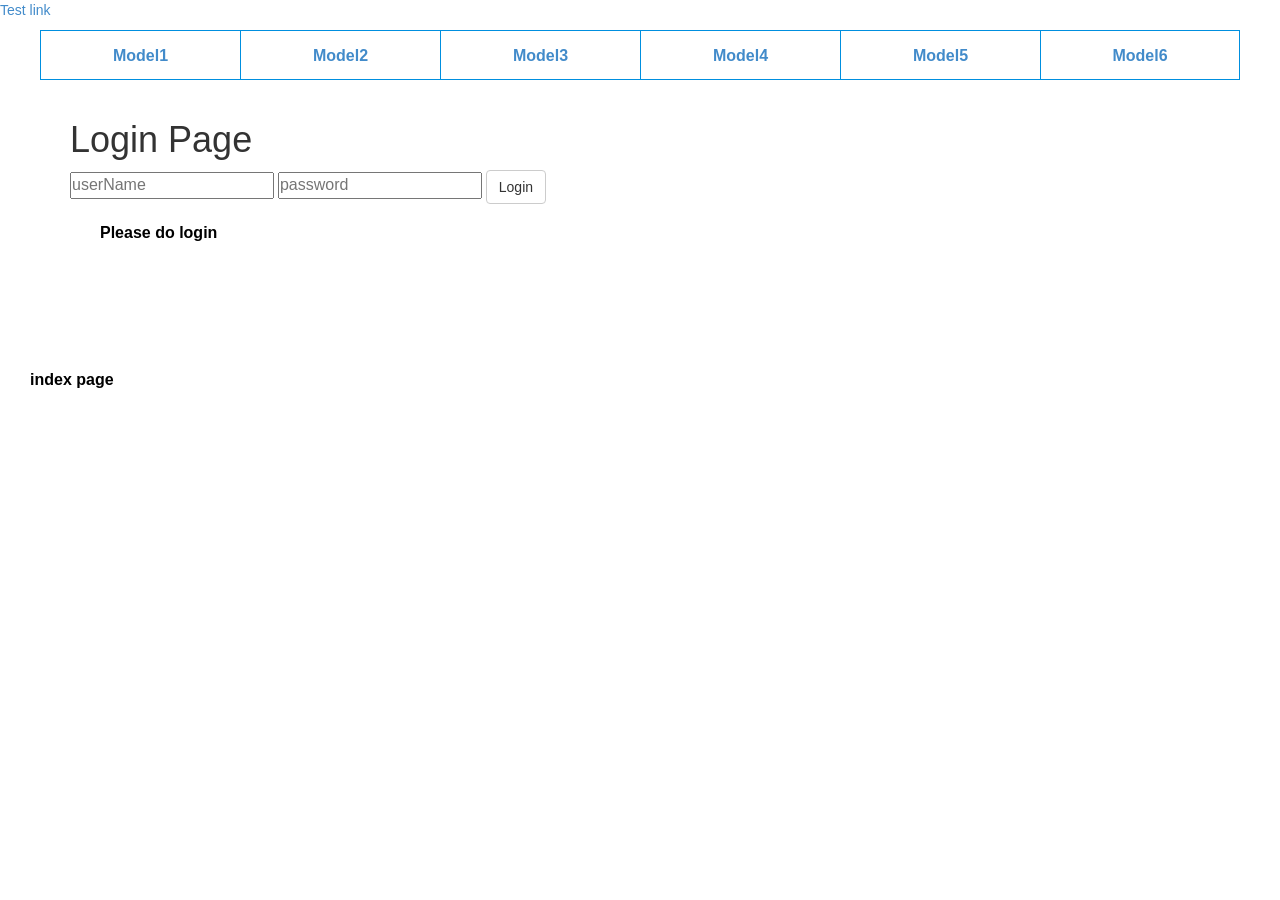
<file: manage/src/main/webapp/index.html>
<!DOCTYPE html>
<html ng-app="myApp" >
<head>
<meta charset="UTF-8">
<title>Frece Mangement System</title>
<!-- css start-->
	<link rel="stylesheet" href="common/css/base-pro.css"/>
	<link rel="stylesheet" href="common/css/bootstrap.min.css"/>
	<link rel="stylesheet" href="common/css/menu.min.css"/>
	<link rel="stylesheet" href="common/css/ui-grid.min.css"/>
	<link rel="stylesheet" href="common/css/ui-select.css"/>
	<!-- css end-->
	
	<!-- common js start -->
	<script src="common/js/jquery/jquery-3.1.1.min.js"></script>
	<script src="common/js/jquery/jquery-ui.js"></script>	
	<script src="common/js/angular/angular.min.js"></script>	
	<script src="common/js/angular/angular-sanitize.min.js"></script>	
	<script src="common/js/angular/angular-route.min.js"></script>
	<script src="common/js/angular/angular-resource.min.js"></script>	
	<script src="common/js/angular/angular-popups.js"></script>		
	<script src="common/js/angular/ui-grid.js"></script>
	<script src="common/js/angular/ui-select.js"></script>
	<script src="common/js/bootstrap/bootstrap.min.js"></script>	
	<script src="common/js/app.js"></script>
	<!-- common js send -->
	
</head>
<body>
	
	<a href="login/dologin">Test link</a>

<div ng-view style="padding-bottom:100px"></div>

  <h3>index page</h3>
  
	<script src="mainpage/login/js/controller/login-controller.js"></script>	
	<script src="mainpage/login/js/service/login-service.js"></script>
	<script src="mainpage/login/js/router/login-router.js"></script>
  


</body>
</html>
</file>
<file: manage/src/main/webapp/common/css/base-pro.css>
/**
 * common*
 */
*{margin:0; padding:0;}
ul { list-style-type:none;}
li { list-style: none;}
img { border: 0; vertical-align: middle;}
input, select { outline: none;}
a, a:link, a:hover, a:active, a:visited { text-decoration: none;}
.clear {clear:both;}
.clear{clear:both;}
/* cursor */
.cs-poin{cursor: pointer;}
.cs-txt{cursor: text;}
/* position */
.relative{position: relative;}
.absolute{position: absolute;}
.fixed{position: fixed;}
/* float */
.fl{float: left;}
.fr{float: right;}
/* text align */
.txt-l{text-align: left;}
.txt-c{text-align: center;}
.txt-r{text-align: right;}
.txt-under{text-decoration:underline;}
/* display */
.dp-block{display: block;}
.dp-none{display: none;}
.dp-inline{display: inline-block;}
/* font size */
.fs-12{font-size: 12px;}
.fs-14{font-size: 14px;}
.fs-16{font-size: 16px;}
.fs-18{font-size: 18px;}
.fs-20{font-size: 20px;}
.fs-24{font-size: 24px;}
.fs-36{font-size: 36px;}
.fs-48{font-size: 48px;}
/* height*/
.height1{height:10px;	clear:both;}
.height2{height:20px;	clear:both;}
.height3{height:30px;	clear:both;}
.height4{height: 40px;clear:both;}
.height5{height:50px;	clear:both;}
.height100{height:100px;	clear:both;}
.height200{height:200px;	clear:both;}
.height300{height:300px;	clear:both;}
.height400{height:400px;	clear:both;}
.height500{height:500px;	clear:both;}
.height5px{width:5px;}.height10px{width:10px;}.height15px{width:15px;}.height20px{width:20px;}
.height25px{width:25px;}.height30px{width:30px;}.height35px{width:35px;}.height40px{width:40px;}
.height45px{width:45px;}.height50px{width:50px;}.height55px{width:55px;}.height60px{width:60px;}
.height65px{width:65px;}.height70px{width:70px;}.height75px{width:75px;}.height80px{width:80px;}
.height85px{width:85px;}.height90px{width:90px;}.height95px{width:95px;}.height100px{width:100px;}
.height10lines{height:363px !important; }
/* width */
.width1{width:1%;}.width2{width:2%;}.width3{width:3%;}.width4{width:4%;}
.width5{width:5%;}.width6{width:6%;}.width7{width:7%;}.width8{width:8%;}
.width9{width:9%;}.width10{width:10%;}.width11{width:11%;}.width12{width:12%;}
.width13{width:13%;}.width14{width:14%;}.width15{width:15%;}.width16{width:16%;}
.width17{width:17%;}.width18{width:18%;}.width19{width:19%;}.width20{width:20%;}
.width21{width:21%;}.width22{width:22%;}.width23{width:23%;}.width24{width:24%;}
.width25{width:25%;}.width26{width:26%;}.width27{width:27%;}.width28{width:28%;}
.width29{width:29%;}.width30{width:30%;}.width31{width:31%;}.width32{width:32%;}
.width33{width:33%;}.width34{width:34%;}.width35{width:35%;}.width36{width:36%;}
.width37{width:37%;}.width38{width:38%;}.width39{width:39%;}.width40{width:40%;}
.width41{width:41%;}.width42{width:42%;}.width43{width:43%;}.width44{width:44%;}
.width45{width:45%;}.width46{width:46%;}.width47{width:47%;}.width48{width:48%;}
.width49{width:49%;}.width50{width:50%;}.width51{width:51%;}.width52{width:52%;}
.width53{width:53%;}.width54{width:54%;}.width55{width:55%;}.width56{width:56%;}
.width57{width:57%;}.width58{width:58%;}.width59{width:59%;}.width60{width:60%;}
.width61{width:61%;}.width62{width:62%;}.width63{width:63%;}.width64{width:64%;}
.width65{width:65%;}.width66{width:66%;}.width67{width:67%;}.width68{width:68%;}
.width69{width:69%;}.width70{width:70%;}.width71{width:71%;}.width72{width:72%;}
.width73{width:73%;}.width74{width:74%;}.width75{width:75%;}.width76{width:76%;}
.width77{width:77%;}.width78{width:78%;}.width79{width:79%;}.width80{width:80%;}
.width81{width:81%;}.width82{width:82%;}.width83{width:83%;}.width84{width:84%;}
.width85{width:85%;}.width86{width:86%;}.width87{width:87%;}.width88{width:88%;}
.width89{width:89%;}.width90{width:90%;}.width91{width:91%;}.width92{width:92%;}
.width93{width:93%;}.width94{width:94%;}.width95{width:95%;}.width96{width:96%;}
.width97{width:97%;}.width98{width:98%;}.width99{width:99%;}.width100{width:100%;}

.width5px{width:5px;}.width6px{width:6px;}.width7px{width:7px;}.width8px{width:8px;}
.width9px{width:9px;}.width10px{width:10px;}.width11px{width:11px;}.width12px{width:12px;}
.width13px{width:13px;}.width14px{width:14px;}.width15px{width:15px;}.width16px{width:16px;}
.width17px{width:17px;}.width18px{width:18px;}.width19px{width:19px;}.width20px{width:20px;}
.width21px{width:21px;}.width22px{width:22px;}.width23px{width:23px;}.width24px{width:24px;}
.width25px{width:25px;}.width26px{width:26px;}.width27px{width:27px;}.width28px{width:28px;}
.width29px{width:29px;}.width30px{width:30px;}.width31px{width:31px;}.width32px{width:32px;}
.width33px{width:33px;}.width34px{width:34px;}.width35px{width:35px;}.width36px{width:36px;}
.width37px{width:37px;}.width38px{width:38px;}.width39px{width:39px;}.width40px{width:40px;}
.width41px{width:41px;}.width42px{width:42px;}.width43px{width:43px;}.width44px{width:44px;}
.width45px{width:45px;}.width46px{width:46px;}.width47px{width:47px;}.width48px{width:48px;}
.width49px{width:49px;}.width50px{width:50px;}.width51px{width:51px;}.width52px{width:52px;}
.width53px{width:53px;}.width54px{width:54px;}.width55px{width:55px;}.width56px{width:56px;}
.width57px{width:57px;}.width58px{width:58px;}.width59px{width:59px;}.width60px{width:60px;}
.width61px{width:61px;}.width62px{width:62px;}.width63px{width:63px;}.width64px{width:64px;}
.width65px{width:65px;}.width66px{width:66px;}.width67px{width:67px;}.width68px{width:68px;}
.width69px{width:69px;}.width70px{width:70px;}.width71px{width:71px;}.width72px{width:72px;}
.width73px{width:73px;}.width74px{width:74px;}.width75px{width:75px;}.width76px{width:76px;}
.width77px{width:77px;}.width78px{width:78px;}.width79px{width:79px;}.width80px{width:80px;}
.width81px{width:81px;}.width82px{width:82px;}.width83px{width:83px;}.width84px{width:84px;}
.width85px{width:85px;}.width86px{width:86px;}.width87px{width:87px;}.width88px{width:88px;}
.width89px{width:89px;}.width90px{width:90px;}.width91px{width:91px;}.width92px{width:92px;}
.width93px{width:93px;}.width94px{width:94px;}.width95px{width:95px;}.width96px{width:96px;}
.width97px{width:97px;}.width98px{width:98px;}.width99px{width:99px;}.width100px{width:100px;}

/*margin*/
.mgn-t-5{margin-top:5px;}.mgn-r-5{margin-right:5px;}.mgn-b-5{margin-bottom:5px;}.mgn-l-5{margin-left:5px;}
.mgn-t-10{margin-top:10px;}.mgn-r-10{margin-right:10px;}.mgn-b-10{margin-bottom:10px;}.mgn-l-10{margin-left:10px;}
.mgn-t-15{margin-top:15px;}.mgn-r-15{margin-right:15px;}.mgn-b-15{margin-bottom:15px;}.mgn-l-15{margin-left:15px;}
.mgn-t-20{margin-top:20px;}.mgn-r-20{margin-right:20px;}.mgn-b-20{margin-bottom:20px;}.mgn-l-20{margin-left:20px;}
.mgn-t-25{margin-top:25px;}.mgn-r-25{margin-right:25px;}.mgn-b-25{margin-bottom:25px;}.mgn-l-25{margin-left:25px;}
.mgn-t-30{margin-top:30px;}.mgn-r-30{margin-right:30px;}.mgn-b-30{margin-bottom:30px;}.mgn-l-30{margin-left:30px;}
.mgn-t-35{margin-top:35px;}.mgn-r-35{margin-right:35px;}.mgn-b-35{margin-bottom:35px;}.mgn-l-35{margin-left:35px;}
.mgn-t-40{margin-top:40px;}.mgn-r-40{margin-right:40px;}.mgn-b-40{margin-bottom:40px;}.mgn-l-40{margin-left:40px;}
.mgn-t-45{margin-top:45px;}.mgn-r-45{margin-right:45px;}.mgn-b-45{margin-bottom:45px;}.mgn-l-45{margin-left:45px;}
.mgn-t-50{margin-top:50px;}.mgn-r-50{margin-right:50px;}.mgn-b-50{margin-bottom:50px;}.mgn-l-50{margin-left:50px;}
.mgn-t-55{margin-top:55px;}.mgn-r-55{margin-right:55px;}.mgn-b-55{margin-bottom:55px;}.mgn-l-55{margin-left:55px;}
.mgn-t-60{margin-top:60px;}.mgn-r-60{margin-right:60px;}.mgn-b-60{margin-bottom:60px;}.mgn-l-60{margin-left:60px;}
.mgn-t-65{margin-top:65px;}.mgn-r-65{margin-right:65px;}.mgn-b-65{margin-bottom:65px;}.mgn-l-65{margin-left:65px;}
.mgn-t-70{margin-top:70px;}.mgn-r-70{margin-right:70px;}.mgn-b-70{margin-bottom:70px;}.mgn-l-70{margin-left:70px;}
.mgn-t-75{margin-top:75px;}.mgn-r-75{margin-right:75px;}.mgn-b-75{margin-bottom:75px;}.mgn-l-75{margin-left:75px;}
.mgn-t-80{margin-top:80px;}.mgn-r-80{margin-right:80px;}.mgn-b-80{margin-bottom:80px;}.mgn-l-80{margin-left:80px;}
.mgn-t-85{margin-top:85px;}.mgn-r-85{margin-right:85px;}.mgn-b-85{margin-bottom:85px;}.mgn-l-85{margin-left:85px;}
.mgn-t-90{margin-top:90px;}.mgn-r-90{margin-right:90px;}.mgn-b-90{margin-bottom:90px;}.mgn-l-90{margin-left:90px;}
.mgn-t-95{margin-top:95px;}.mgn-r-95{margin-right:95px;}.mgn-b-95{margin-bottom:95px;}.mgn-l-95{margin-left:95px;}
.mgn-t-100{margin-top:100px;}.mgn-r-100{margin-right:100px;}.mgn-b-100{margin-bottom:100px;}.mgn-l-100{margin-left:100px;}
.mgn-t-110{margin-top:110px;}.mgn-r-110{margin-right:110px;}.mgn-b-110{margin-bottom:110px;}.mgn-l-110{margin-left:110px;}
.mgn-t-120{margin-top:120px;}.mgn-r-120{margin-right:120px;}.mgn-b-120{margin-bottom:120px;}.mgn-l-120{margin-left:120px;}
.mgn-t-130{margin-top:130px;}.mgn-r-130{margin-right:130px;}.mgn-b-130{margin-bottom:130px;}.mgn-l-130{margin-left:130px;}
.mgn-t-140{margin-top:140px;}.mgn-r-140{margin-right:140px;}.mgn-b-140{margin-bottom:140px;}.mgn-l-140{margin-left:140px;}
.mgn-t-150{margin-top:150px;}.mgn-r-150{margin-right:150px;}.mgn-b-150{margin-bottom:150px;}.mgn-l-150{margin-left:150px;}
.mgn-t-200{margin-top:200px;}.mgn-r-200{margin-right:200px;}.mgn-b-200{margin-bottom:200px;}.mgn-l-200{margin-left:200px;}
.mgn-t-300{margin-top:300px;}.mgn-r-300{margin-right:300px;}.mgn-b-300{margin-bottom:300px;}.mgn-l-300{margin-left:300px;}
.mgn-t-400{margin-top:400px;}.mgn-r-400{margin-right:400px;}.mgn-b-400{margin-bottom:400px;}.mgn-l-400{margin-left:400px;}
.mgn-t-500{margin-top:500px;}.mgn-r-500{margin-right:500px;}.mgn-b-500{margin-bottom:500px;}.mgn-l-500{margin-left:500px;}

.home{width:1200px; margin:0 auto; padding:10px 0; box-sizing: border-box;}
.rowul{font-size: 0}
.rowul li{display: inline-block;}
.homeNav{width:100%;}
.homeNav li{width:200px; box-sizing: border-box;}
.homeNav li a{display: block; width:100%; height: 50px; line-height: 50px;font-size: 16px; font-weight: 700; text-align: center; border:1px solid #008FDF; border-right:0;}
.homeNav li a:hover{color: #FFF; background: #008FDF}
.br-r{border-right: 1px solid #008FDF;}
</file>
<file: manage/src/main/webapp/common/css/ui-select.css>
/*!
 * ui-select
 * http://github.com/angular-ui/ui-select
 * Version: 0.19.3 - 2016-08-17T06:16:42.140Z
 * License: MIT
 */


/* Style when highlighting a search. */
.ui-select-highlight {
  font-weight: bold;
}

.ui-select-offscreen {
  clip: rect(0 0 0 0) !important;
  width: 1px !important;
  height: 1px !important;
  border: 0 !important;
  margin: 0 !important;
  padding: 0 !important;
  overflow: hidden !important;
  position: absolute !important;
  outline: 0 !important;
  left: 0px !important;
  top: 0px !important;
}


.ui-select-choices-row:hover {
  background-color: #f5f5f5;
}

/* Select2 theme */

/* Mark invalid Select2 */
.ng-dirty.ng-invalid > a.select2-choice {
    border-color: #D44950;
}

.select2-result-single {
  padding-left: 0;
}

.select2-locked > .select2-search-choice-close{
  display:none;
}

.select-locked > .ui-select-match-close{
    display:none;
}

body > .select2-container.open {
  z-index: 9999; /* The z-index Select2 applies to the select2-drop */
}

/* Handle up direction Select2 */
.ui-select-container[theme="select2"].direction-up .ui-select-match,
.ui-select-container.select2.direction-up .ui-select-match {
    border-radius: 4px; /* FIXME hardcoded value :-/ */
    border-top-left-radius: 0;
    border-top-right-radius: 0;
}
.ui-select-container[theme="select2"].direction-up .ui-select-dropdown,
.ui-select-container.select2.direction-up .ui-select-dropdown {
    border-radius: 4px; /* FIXME hardcoded value :-/ */
    border-bottom-left-radius: 0;
    border-bottom-right-radius: 0;

    border-top-width: 1px;  /* FIXME hardcoded value :-/ */
    border-top-style: solid;

    box-shadow: 0 -4px 8px rgba(0, 0, 0, 0.25);

    margin-top: -4px; /* FIXME hardcoded value :-/ */
}
.ui-select-container[theme="select2"].direction-up .ui-select-dropdown .select2-search,
.ui-select-container.select2.direction-up .ui-select-dropdown .select2-search {
    margin-top: 4px; /* FIXME hardcoded value :-/ */
}
.ui-select-container[theme="select2"].direction-up.select2-dropdown-open .ui-select-match,
.ui-select-container.select2.direction-up.select2-dropdown-open .ui-select-match {
    border-bottom-color: #5897fb;
}

.ui-select-container[theme="select2"] .ui-select-dropdown .ui-select-search-hidden,
.ui-select-container[theme="select2"] .ui-select-dropdown .ui-select-search-hidden input{
    opacity: 0;
    height: 0;
    min-height: 0;
    padding: 0;
    margin: 0;
    border:0;
}

/* Selectize theme */

/* Helper class to show styles when focus */
.selectize-input.selectize-focus{
  border-color: #007FBB !important;
}

/* Fix input width for Selectize theme */
.selectize-control > .selectize-input > input {
  width: 100%;
}

/* Fix dropdown width for Selectize theme */
.selectize-control > .selectize-dropdown {
  width: 100%;
}

/* Mark invalid Selectize */
.ng-dirty.ng-invalid > div.selectize-input {
    border-color: #D44950;
}

/* Handle up direction Selectize */
.ui-select-container[theme="selectize"].direction-up .ui-select-dropdown {
    box-shadow: 0 -4px 8px rgba(0, 0, 0, 0.25);
    margin-top: -2px; /* FIXME hardcoded value :-/ */
}

.ui-select-container[theme="selectize"] input.ui-select-search-hidden{
    opacity: 0;
    height: 0;
    min-height: 0;
    padding: 0;
    margin: 0;
    border:0;
    width: 0;
}

/* Bootstrap theme */

/* Helper class to show styles when focus */
.btn-default-focus {
  color: #333;
  background-color: #EBEBEB;
  border-color: #ADADAD;
  text-decoration: none;
  outline: 5px auto -webkit-focus-ring-color;
  outline-offset: -2px;
  box-shadow: inset 0 1px 1px rgba(0, 0, 0, 0.075), 0 0 8px rgba(102, 175, 233, 0.6);
}

.ui-select-bootstrap .ui-select-toggle {
  position: relative;
}

.ui-select-bootstrap .ui-select-toggle > .caret {
  position: absolute;
  height: 10px;
  top: 50%;
  right: 10px;
  margin-top: -2px;
}

/* Fix Bootstrap dropdown position when inside a input-group */
.input-group > .ui-select-bootstrap.dropdown {
  /* Instead of relative */
  position: static;
}

.input-group > .ui-select-bootstrap > input.ui-select-search.form-control {
  border-radius: 4px; /* FIXME hardcoded value :-/ */
  border-top-right-radius: 0;
  border-bottom-right-radius: 0;
}
.input-group > .ui-select-bootstrap > input.ui-select-search.form-control.direction-up {
  border-radius: 4px !important; /* FIXME hardcoded value :-/ */
  border-top-right-radius: 0 !important;
  border-bottom-right-radius: 0 !important;
}

.ui-select-bootstrap .ui-select-search-hidden{
    opacity: 0;
    height: 0;
    min-height: 0;
    padding: 0;
    margin: 0;
    border:0;
}

.ui-select-bootstrap > .ui-select-match > .btn{
  /* Instead of center because of .btn */
  text-align: left !important;
}

.ui-select-bootstrap > .ui-select-match > .caret {
  position: absolute;
  top: 45%;
  right: 15px;
}

/* See Scrollable Menu with Bootstrap 3 http://stackoverflow.com/questions/19227496 */
.ui-select-bootstrap > .ui-select-choices ,.ui-select-bootstrap > .ui-select-no-choice {
  width: 100%;
  height: auto;
  max-height: 200px;
  overflow-x: hidden;
  margin-top: -1px;
}

body > .ui-select-bootstrap.open {
  z-index: 1000; /* Standard Bootstrap dropdown z-index */
}

.ui-select-multiple.ui-select-bootstrap {
  height: auto;
  padding: 3px 3px 0 3px;
}

.ui-select-multiple.ui-select-bootstrap input.ui-select-search {
  background-color: transparent !important; /* To prevent double background when disabled */
  border: none;
  outline: none;
  height: 1.666666em;
  margin-bottom: 3px;
}

.ui-select-multiple.ui-select-bootstrap .ui-select-match .close {
  font-size: 1.6em;
  line-height: 0.75;
}

.ui-select-multiple.ui-select-bootstrap .ui-select-match-item {
  outline: 0;
  margin: 0 3px 3px 0;
}

.ui-select-multiple .ui-select-match-item {
  position: relative;
}

.ui-select-multiple .ui-select-match-item.dropping .ui-select-match-close {
  pointer-events: none;
}

.ui-select-multiple:hover .ui-select-match-item.dropping-before:before {
  content: "";
  position: absolute;
  top: 0;
  right: 100%;
  height: 100%;
  margin-right: 2px;
  border-left: 1px solid #428bca;
}

.ui-select-multiple:hover .ui-select-match-item.dropping-after:after {
  content: "";
  position: absolute;
  top: 0;
  left: 100%;
  height: 100%;
  margin-left: 2px;
  border-right: 1px solid #428bca;
}

.ui-select-bootstrap .ui-select-choices-row>span {
    cursor: pointer;
    display: block;
    padding: 3px 20px;
    clear: both;
    font-weight: 400;
    line-height: 1.42857143;
    color: #333;
    white-space: nowrap;
}

.ui-select-bootstrap .ui-select-choices-row>span:hover, .ui-select-bootstrap .ui-select-choices-row>span:focus {
    text-decoration: none;
    color: #262626;
    background-color: #f5f5f5;
}

.ui-select-bootstrap .ui-select-choices-row.active>span {
    color: #fff;
    text-decoration: none;
    outline: 0;
    background-color: #428bca;
}

.ui-select-bootstrap .ui-select-choices-row.disabled>span,
.ui-select-bootstrap .ui-select-choices-row.active.disabled>span {
    color: #777;
    cursor: not-allowed;
    background-color: #fff;
}

/* fix hide/show angular animation */
.ui-select-match.ng-hide-add,
.ui-select-search.ng-hide-add {
    display: none !important;
}

/* Mark invalid Bootstrap */
.ui-select-bootstrap.ng-dirty.ng-invalid > button.btn.ui-select-match {
    border-color: #D44950;
}

/* Handle up direction Bootstrap */
.ui-select-container[theme="bootstrap"].direction-up .ui-select-dropdown {
    box-shadow: 0 -4px 8px rgba(0, 0, 0, 0.25);
}

.ui-select-bootstrap .ui-select-match-text {
    width: 100%;
    padding-right: 1em;
}
.ui-select-bootstrap .ui-select-match-text span {
    display: inline-block;
    width: 100%;
    overflow: hidden;
}
.ui-select-bootstrap .ui-select-toggle > a.btn {
  position: absolute;
  height: 10px;
  right: 10px;
  margin-top: -2px;
}
</file>
<file: manage/src/main/webapp/common/css/menu.min.css>
.nav-column a, .nav>li>a, h3 {
	font-weight: 700
}

.nav, .nav a, .nav form, .nav input, .nav li, .nav ul {
	border: none;
	margin: 0;
	padding: 0
}

.nav a {
	text-decoration: none
}

.nav li {
	list-style: none
}

.nav, input {
	font-family: Roboto, "Helvetica Neue", Helvetica, Arial, sans-serif;
	font-size: 16px;
	-webkit-font-smoothing: antialiased
}

.nav {
	cursor: default;
	display: inline-block;
	position: absolute;
	z-index: 500;
	left: 220px;
}

.nav-search>form, .nav>li>a {
	position: relative;
	z-index: 510
}

.nav>li {
	float: left
}

.nav>li>labe {
	background: white;
    border-left: 3px solid #222;
    color: #222;
    display: block;
    padding: 1em 1.25em;
    text-shadow: 0 0 1px rgba(0, 0, 0, .35);
    transition: all .3s ease;
}

.nav>li:hover>a, .nav>li>a:focus {
	background: #4b4441
}

.nav>li:first-child>a {
	border-left: none;
	border-radius: 3px 0 0 3px
}

.nav-search>form {
	border-left: 1px solid #4b4441;
	height: 3.5em;
	width: inherit
}

.nav-search input[type=text] {
	background: #372f2b;
	color: #999;
	display: block;
	float: left;
	font-weight: 700;
	line-height: 1.5;
	padding: 1em 0;
	text-shadow: 0 0 1px rgba(0, 0, 0, .35);
	transition: all .3s ease 1s;
	width: 0
}

.nav-search input[type=text]:focus {
	color: #fcfcfc
}

.nav-search input[type=text]:focus, .nav-search:hover input[type=text] {
	padding: 1em 1.25em;
	transition: all .3s ease .1s;
	width: 6.875em
}

.nav-search input[type=submit] {
	background: url(../img/search-icon.svg) center center no-repeat #372f2b;
	border-radius: 0 3px 3px 0;
	cursor: pointer;
	display: block;
	float: left;
	height: 3.5em;
	padding: 0 1.25em;
	transition: all .3s ease
}

.nav-search input:focus, .nav-search input[type=submit]:hover {
	background-color: #4b4441
}

.mega-menu {
	background: #fff;
	border: 1px solid #ddd;
	border-radius: 0 0 3px 3px;
	opacity: 0;
	position: absolute;
	top: 70px; transition : all .3s ease .15s;
	visibility: hidden;
	width:810%;
	transition: all .3s ease .15s;
	margin-left: -210px;
}

li:hover>.mega-menu {
	opacity: 1;
	overflow: visible;
	visibility: visible
}

.nav-column {
	float: left;
	padding: 1.5%;
	border-left: 2px solid #f7f7f7;
}

.nav-column a {
	color: #888;
	display: block;
	line-height: 1.75
}

.nav-column a:hover {
	color: #2196f3
}

h3 {
	color:#000000;
	font-size:16px;
	font-family: TradeGothicforNike365-BdCn, sans-serif; 
	/* line-height: 1.15;
	margin: 1.25em 0 .75em;
	text-transform: uppercase */
	margin-left: 30px;
}

.highlight {
	color: #2196f3
}
</file>
<file: manage/src/main/webapp/common/css/ui-grid.min.css>
/*!
 * ui-grid - v3.2.9 - 2016-09-21
 * Copyright (c) 2016 ; License: MIT 
 */#ui-grid-twbs #ui-grid-twbs .form-horizontal .form-group:before,#ui-grid-twbs #ui-grid-twbs .form-horizontal .form-group:after,#ui-grid-twbs #ui-grid-twbs .btn-toolbar:before,#ui-grid-twbs #ui-grid-twbs .btn-toolbar:after,#ui-grid-twbs #ui-grid-twbs .btn-group-vertical>.btn-group:before,#ui-grid-twbs #ui-grid-twbs .btn-group-vertical>.btn-group:after{content:" ";display:table}#ui-grid-twbs #ui-grid-twbs .form-horizontal .form-group:after,#ui-grid-twbs #ui-grid-twbs .btn-toolbar:after,#ui-grid-twbs #ui-grid-twbs .btn-group-vertical>.btn-group:after{clear:both}.ui-grid{border:1px solid #d4d4d4;box-sizing:content-box;-webkit-border-radius:0;-moz-border-radius:0;border-radius:0;-webkit-transform:translateZ(0);-moz-transform:translateZ(0);-o-transform:translateZ(0);-ms-transform:translateZ(0);transform:translateZ(0)}.ui-grid-vertical-bar{position:absolute;right:0;width:0}.ui-grid-header-cell:not(:last-child) .ui-grid-vertical-bar,.ui-grid-cell:not(:last-child) .ui-grid-vertical-bar{width:1px}.ui-grid-scrollbar-placeholder{background-color:transparent}.ui-grid-header-cell:not(:last-child) .ui-grid-vertical-bar{background-color:#d4d4d4}.ui-grid-cell:not(:last-child) .ui-grid-vertical-bar{background-color:#d4d4d4}.ui-grid-header-cell:last-child .ui-grid-vertical-bar{right:-1px;width:1px;background-color:#d4d4d4}.ui-grid-clearfix:before,.ui-grid-clearfix:after{content:"";display:table}.ui-grid-clearfix:after{clear:both}.ui-grid-invisible{visibility:hidden}.ui-grid-contents-wrapper{position:relative;height:100%;width:100%}.ui-grid-sr-only{position:absolute;width:1px;height:1px;margin:-1px;padding:0;overflow:hidden;clip:rect(0, 0, 0, 0);border:0}.ui-grid-top-panel-background{background:#f3f3f3;background:-webkit-gradient(linear, left bottom, left top, color-stop(0, #eee), color-stop(1, #fff));background:-ms-linear-gradient(bottom, #eee, #fff);background:-moz-linear-gradient(center bottom, #eee 0, #fff 100%);background:-o-linear-gradient(#fff, #eee);filter:progid:DXImageTransform.Microsoft.gradient(startColorstr='#ffffff', endColorstr='#eeeeee', GradientType=0)}.ui-grid-header{border-bottom:1px solid #d4d4d4;box-sizing:border-box}.ui-grid-top-panel{position:relative;overflow:hidden;font-weight:bold;background:#f3f3f3;background:-webkit-gradient(linear, left bottom, left top, color-stop(0, #eee), color-stop(1, #fff));background:-ms-linear-gradient(bottom, #eee, #fff);background:-moz-linear-gradient(center bottom, #eee 0, #fff 100%);background:-o-linear-gradient(#fff, #eee);filter:progid:DXImageTransform.Microsoft.gradient(startColorstr='#ffffff', endColorstr='#eeeeee', GradientType=0);-webkit-border-top-right-radius:-1px;-webkit-border-bottom-right-radius:0;-webkit-border-bottom-left-radius:0;-webkit-border-top-left-radius:-1px;-moz-border-radius-topright:-1px;-moz-border-radius-bottomright:0;-moz-border-radius-bottomleft:0;-moz-border-radius-topleft:-1px;border-top-right-radius:-1px;border-bottom-right-radius:0;border-bottom-left-radius:0;border-top-left-radius:-1px;-moz-background-clip:padding-box;-webkit-background-clip:padding-box;background-clip:padding-box}.ui-grid-header-viewport{overflow:hidden}.ui-grid-header-canvas:before,.ui-grid-header-canvas:after{content:"";display:table;line-height:0}.ui-grid-header-canvas:after{clear:both}.ui-grid-header-cell-wrapper{position:relative;display:table;box-sizing:border-box;height:100%}.ui-grid-header-cell-row{display:table-row;position:relative}.ui-grid-header-cell{position:relative;box-sizing:border-box;background-color:inherit;border-right:1px solid;border-color:#d4d4d4;display:table-cell;-webkit-user-select:none;-moz-user-select:none;-ms-user-select:none;user-select:none;width:0}.ui-grid-header-cell:last-child{border-right:0}.ui-grid-header-cell .sortable{cursor:pointer}.ui-grid-header-cell .ui-grid-sort-priority-number{margin-left:-8px}.ui-grid-header .ui-grid-vertical-bar{top:0;bottom:0}.ui-grid-column-menu-button{position:absolute;right:1px;top:0}.ui-grid-column-menu-button .ui-grid-icon-angle-down{vertical-align:sub}.ui-grid-column-menu-button-last-col{margin-right:25px}.ui-grid-column-menu{position:absolute}.ui-grid-column-menu .ui-grid-menu .ui-grid-menu-mid.ng-hide-add,.ui-grid-column-menu .ui-grid-menu .ui-grid-menu-mid.ng-hide-remove{-webkit-transition:all .05s linear;-moz-transition:all .05s linear;-o-transition:all .05s linear;transition:all .05s linear;display:block !important}.ui-grid-column-menu .ui-grid-menu .ui-grid-menu-mid.ng-hide-add.ng-hide-add-active,.ui-grid-column-menu .ui-grid-menu .ui-grid-menu-mid.ng-hide-remove{-webkit-transform:translateY(-100%);-moz-transform:translateY(-100%);-o-transform:translateY(-100%);-ms-transform:translateY(-100%);transform:translateY(-100%)}.ui-grid-column-menu .ui-grid-menu .ui-grid-menu-mid.ng-hide-add,.ui-grid-column-menu .ui-grid-menu .ui-grid-menu-mid.ng-hide-remove.ng-hide-remove-active{-webkit-transform:translateY(0);-moz-transform:translateY(0);-o-transform:translateY(0);-ms-transform:translateY(0);transform:translateY(0)}.ui-grid-menu-button .ui-grid-menu .ui-grid-menu-mid.ng-hide-add,.ui-grid-menu-button .ui-grid-menu .ui-grid-menu-mid.ng-hide-remove{-webkit-transition:all .05s linear;-moz-transition:all .05s linear;-o-transition:all .05s linear;transition:all .05s linear;display:block !important}.ui-grid-menu-button .ui-grid-menu .ui-grid-menu-mid.ng-hide-add.ng-hide-add-active,.ui-grid-menu-button .ui-grid-menu .ui-grid-menu-mid.ng-hide-remove{-webkit-transform:translateY(-100%);-moz-transform:translateY(-100%);-o-transform:translateY(-100%);-ms-transform:translateY(-100%);transform:translateY(-100%)}.ui-grid-menu-button .ui-grid-menu .ui-grid-menu-mid.ng-hide-add,.ui-grid-menu-button .ui-grid-menu .ui-grid-menu-mid.ng-hide-remove.ng-hide-remove-active{-webkit-transform:translateY(0);-moz-transform:translateY(0);-o-transform:translateY(0);-ms-transform:translateY(0);transform:translateY(0)}.ui-grid-filter-container{padding:4px 10px;position:relative}.ui-grid-filter-container .ui-grid-filter-button{position:absolute;top:0;bottom:0;right:0}.ui-grid-filter-container .ui-grid-filter-button [class^="ui-grid-icon"]{position:absolute;top:50%;line-height:32px;margin-top:-16px;right:10px;opacity:.66}.ui-grid-filter-container .ui-grid-filter-button [class^="ui-grid-icon"]:hover{opacity:1}.ui-grid-filter-container .ui-grid-filter-button-select{position:absolute;top:0;bottom:0;right:0}.ui-grid-filter-container .ui-grid-filter-button-select [class^="ui-grid-icon"]{position:absolute;top:50%;line-height:32px;margin-top:-16px;right:0;opacity:.66}.ui-grid-filter-container .ui-grid-filter-button-select [class^="ui-grid-icon"]:hover{opacity:1}input[type="text"].ui-grid-filter-input{padding:0;margin:0;border:0;width:100%;border:1px solid #d4d4d4;-webkit-border-top-right-radius:0;-webkit-border-bottom-right-radius:0;-webkit-border-bottom-left-radius:0;-webkit-border-top-left-radius:0;-moz-border-radius-topright:0;-moz-border-radius-bottomright:0;-moz-border-radius-bottomleft:0;-moz-border-radius-topleft:0;border-top-right-radius:0;border-bottom-right-radius:0;border-bottom-left-radius:0;border-top-left-radius:0;-moz-background-clip:padding-box;-webkit-background-clip:padding-box;background-clip:padding-box}input[type="text"].ui-grid-filter-input:hover{border:1px solid #d4d4d4}select.ui-grid-filter-select{padding:0;margin:0;border:0;width:90%;border:1px solid #d4d4d4;-webkit-border-top-right-radius:0;-webkit-border-bottom-right-radius:0;-webkit-border-bottom-left-radius:0;-webkit-border-top-left-radius:0;-moz-border-radius-topright:0;-moz-border-radius-bottomright:0;-moz-border-radius-bottomleft:0;-moz-border-radius-topleft:0;border-top-right-radius:0;border-bottom-right-radius:0;border-bottom-left-radius:0;border-top-left-radius:0;-moz-background-clip:padding-box;-webkit-background-clip:padding-box;background-clip:padding-box}select.ui-grid-filter-select:hover{border:1px solid #d4d4d4}.ui-grid-filter-cancel-button-hidden select.ui-grid-filter-select{width:100%}.ui-grid-render-container{position:inherit;-webkit-border-top-right-radius:0;-webkit-border-bottom-right-radius:0;-webkit-border-bottom-left-radius:0;-webkit-border-top-left-radius:0;-moz-border-radius-topright:0;-moz-border-radius-bottomright:0;-moz-border-radius-bottomleft:0;-moz-border-radius-topleft:0;border-top-right-radius:0;border-bottom-right-radius:0;border-bottom-left-radius:0;border-top-left-radius:0;-moz-background-clip:padding-box;-webkit-background-clip:padding-box;background-clip:padding-box}.ui-grid-render-container:focus{outline:none}.ui-grid-viewport{min-height:20px;position:relative;overflow-y:scroll;-webkit-overflow-scrolling:touch}.ui-grid-viewport:focus{outline:none !important}.ui-grid-canvas{position:relative;padding-top:1px}.ui-grid-row:nth-child(odd) .ui-grid-cell{background-color:#fdfdfd}.ui-grid-row:nth-child(even) .ui-grid-cell{background-color:#f3f3f3}.ui-grid-row:last-child .ui-grid-cell{border-bottom-color:#d4d4d4;border-bottom-style:solid}.ui-grid-no-row-overlay{position:absolute;top:0;bottom:0;left:0;right:0;margin:10%;background:#f3f3f3;background:-webkit-gradient(linear, left bottom, left top, color-stop(0, #eee), color-stop(1, #fff));background:-ms-linear-gradient(bottom, #eee, #fff);background:-moz-linear-gradient(center bottom, #eee 0, #fff 100%);background:-o-linear-gradient(#fff, #eee);filter:progid:DXImageTransform.Microsoft.gradient(startColorstr='#ffffff', endColorstr='#eeeeee', GradientType=0);-webkit-border-top-right-radius:0;-webkit-border-bottom-right-radius:0;-webkit-border-bottom-left-radius:0;-webkit-border-top-left-radius:0;-moz-border-radius-topright:0;-moz-border-radius-bottomright:0;-moz-border-radius-bottomleft:0;-moz-border-radius-topleft:0;border-top-right-radius:0;border-bottom-right-radius:0;border-bottom-left-radius:0;border-top-left-radius:0;-moz-background-clip:padding-box;-webkit-background-clip:padding-box;background-clip:padding-box;border:1px solid #d4d4d4;font-size:2em;text-align:center}.ui-grid-no-row-overlay>*{position:absolute;display:table;margin:auto 0;width:100%;top:0;bottom:0;left:0;right:0;opacity:.66}.ui-grid-cell{overflow:hidden;float:left;background-color:inherit;border-right:1px solid;border-color:#d4d4d4;box-sizing:border-box}.ui-grid-cell:last-child{border-right:0}.ui-grid-cell-contents{padding:5px;-moz-box-sizing:border-box;-webkit-box-sizing:border-box;box-sizing:border-box;white-space:nowrap;-ms-text-overflow:ellipsis;-o-text-overflow:ellipsis;text-overflow:ellipsis;overflow:hidden;height:100%}.ui-grid-cell-contents-hidden{visibility:hidden;width:0;height:0;display:none}.ui-grid-row .ui-grid-cell.ui-grid-row-header-cell{background-color:#f0f0ee;border-bottom:solid 1px #d4d4d4}.ui-grid-footer-panel-background{background:#f3f3f3;background:-webkit-gradient(linear, left bottom, left top, color-stop(0, #eee), color-stop(1, #fff));background:-ms-linear-gradient(bottom, #eee, #fff);background:-moz-linear-gradient(center bottom, #eee 0, #fff 100%);background:-o-linear-gradient(#fff, #eee);filter:progid:DXImageTransform.Microsoft.gradient(startColorstr='#ffffff', endColorstr='#eeeeee', GradientType=0)}.ui-grid-footer-panel{position:relative;border-bottom:1px solid #d4d4d4;border-top:1px solid #d4d4d4;overflow:hidden;font-weight:bold;background:#f3f3f3;background:-webkit-gradient(linear, left bottom, left top, color-stop(0, #eee), color-stop(1, #fff));background:-ms-linear-gradient(bottom, #eee, #fff);background:-moz-linear-gradient(center bottom, #eee 0, #fff 100%);background:-o-linear-gradient(#fff, #eee);filter:progid:DXImageTransform.Microsoft.gradient(startColorstr='#ffffff', endColorstr='#eeeeee', GradientType=0);-webkit-border-top-right-radius:-1px;-webkit-border-bottom-right-radius:0;-webkit-border-bottom-left-radius:0;-webkit-border-top-left-radius:-1px;-moz-border-radius-topright:-1px;-moz-border-radius-bottomright:0;-moz-border-radius-bottomleft:0;-moz-border-radius-topleft:-1px;border-top-right-radius:-1px;border-bottom-right-radius:0;border-bottom-left-radius:0;border-top-left-radius:-1px;-moz-background-clip:padding-box;-webkit-background-clip:padding-box;background-clip:padding-box}.ui-grid-grid-footer{float:left;width:100%}.ui-grid-footer-viewport{overflow:hidden}.ui-grid-footer-canvas{position:relative}.ui-grid-footer-canvas:before,.ui-grid-footer-canvas:after{content:"";display:table;line-height:0}.ui-grid-footer-canvas:after{clear:both}.ui-grid-footer-cell-wrapper{position:relative;display:table;box-sizing:border-box;height:100%}.ui-grid-footer-cell-row{display:table-row}.ui-grid-footer-cell{overflow:hidden;background-color:inherit;border-right:1px solid;border-color:#d4d4d4;box-sizing:border-box;display:table-cell}.ui-grid-footer-cell:last-child{border-right:0}input[type="text"].ui-grid-filter-input{padding:0;margin:0;border:0;width:100%;border:1px solid #d4d4d4;-webkit-border-top-right-radius:0;-webkit-border-bottom-right-radius:0;-webkit-border-bottom-left-radius:0;-webkit-border-top-left-radius:0;-moz-border-radius-topright:0;-moz-border-radius-bottomright:0;-moz-border-radius-bottomleft:0;-moz-border-radius-topleft:0;border-top-right-radius:0;border-bottom-right-radius:0;border-bottom-left-radius:0;border-top-left-radius:0;-moz-background-clip:padding-box;-webkit-background-clip:padding-box;background-clip:padding-box}input[type="text"].ui-grid-filter-input:hover{border:1px solid #d4d4d4}.ui-grid-menu-button{z-index:2;position:absolute;right:0;top:0;background:#f3f3f3;border:1px solid #d4d4d4;cursor:pointer;height:31px;font-weight:normal}.ui-grid-menu-button .ui-grid-icon-container{margin-top:3px}.ui-grid-menu-button .ui-grid-menu{right:0}.ui-grid-menu-button .ui-grid-menu .ui-grid-menu-mid{overflow:scroll;border:1px solid #d4d4d4}.ui-grid-menu{z-index:2;position:absolute;padding:0 10px 20px 10px;cursor:pointer;box-sizing:border-box}.ui-grid-menu .ui-grid-menu-inner{background:#f3f3f3;border:1px solid #d4d4d4;position:relative;white-space:nowrap;-webkit-border-radius:0;-moz-border-radius:0;border-radius:0;-webkit-box-shadow:0 10px 20px rgba(0, 0, 0, 0.2), inset 0 12px 12px -14px rgba(0, 0, 0, 0.2);-moz-box-shadow:0 10px 20px rgba(0, 0, 0, 0.2), inset 0 12px 12px -14px rgba(0, 0, 0, 0.2);box-shadow:0 10px 20px rgba(0, 0, 0, 0.2), inset 0 12px 12px -14px rgba(0, 0, 0, 0.2)}.ui-grid-menu .ui-grid-menu-inner .ui-grid-menu-close-button{position:absolute;right:0;top:0;display:inline-block;margin-bottom:0;font-weight:normal;text-align:center;vertical-align:middle;touch-action:manipulation;cursor:pointer;background-image:none;border:1px solid transparent;white-space:nowrap;padding:6px 12px;font-size:14px;line-height:1.42857143;border-radius:4px;-webkit-user-select:none;-moz-user-select:none;-ms-user-select:none;user-select:none;padding:1px 1px;font-size:10px;line-height:1;border-radius:2px;color:transparent;background-color:transparent;border-color:transparent}.ui-grid-menu .ui-grid-menu-inner .ui-grid-menu-close-button:focus,.ui-grid-menu .ui-grid-menu-inner .ui-grid-menu-close-button:active:focus,.ui-grid-menu .ui-grid-menu-inner .ui-grid-menu-close-button.active:focus,.ui-grid-menu .ui-grid-menu-inner .ui-grid-menu-close-button.focus,.ui-grid-menu .ui-grid-menu-inner .ui-grid-menu-close-button:active.focus,.ui-grid-menu .ui-grid-menu-inner .ui-grid-menu-close-button.active.focus{outline:5px auto -webkit-focus-ring-color;outline-offset:-2px}.ui-grid-menu .ui-grid-menu-inner .ui-grid-menu-close-button:hover,.ui-grid-menu .ui-grid-menu-inner .ui-grid-menu-close-button:focus,.ui-grid-menu .ui-grid-menu-inner .ui-grid-menu-close-button.focus{color:#333;text-decoration:none}.ui-grid-menu .ui-grid-menu-inner .ui-grid-menu-close-button:active,.ui-grid-menu .ui-grid-menu-inner .ui-grid-menu-close-button.active{outline:0;background-image:none;-webkit-box-shadow:inset 0 3px 5px rgba(0,0,0,0.125);box-shadow:inset 0 3px 5px rgba(0,0,0,0.125)}.ui-grid-menu .ui-grid-menu-inner .ui-grid-menu-close-button.disabled,.ui-grid-menu .ui-grid-menu-inner .ui-grid-menu-close-button[disabled],fieldset[disabled] .ui-grid-menu .ui-grid-menu-inner .ui-grid-menu-close-button{cursor:not-allowed;opacity:.65;filter:alpha(opacity=65);-webkit-box-shadow:none;box-shadow:none}a.ui-grid-menu .ui-grid-menu-inner .ui-grid-menu-close-button.disabled,fieldset[disabled] a.ui-grid-menu .ui-grid-menu-inner .ui-grid-menu-close-button{pointer-events:none}.ui-grid-menu .ui-grid-menu-inner .ui-grid-menu-close-button:focus,.ui-grid-menu .ui-grid-menu-inner .ui-grid-menu-close-button.focus{color:transparent;background-color:rgba(0,0,0,0);border-color:rgba(0,0,0,0)}.ui-grid-menu .ui-grid-menu-inner .ui-grid-menu-close-button:hover{color:transparent;background-color:rgba(0,0,0,0);border-color:rgba(0,0,0,0)}.ui-grid-menu .ui-grid-menu-inner .ui-grid-menu-close-button:active,.ui-grid-menu .ui-grid-menu-inner .ui-grid-menu-close-button.active,.open>.dropdown-toggle.ui-grid-menu .ui-grid-menu-inner .ui-grid-menu-close-button{color:transparent;background-color:rgba(0,0,0,0);border-color:rgba(0,0,0,0)}.ui-grid-menu .ui-grid-menu-inner .ui-grid-menu-close-button:active:hover,.ui-grid-menu .ui-grid-menu-inner .ui-grid-menu-close-button.active:hover,.open>.dropdown-toggle.ui-grid-menu .ui-grid-menu-inner .ui-grid-menu-close-button:hover,.ui-grid-menu .ui-grid-menu-inner .ui-grid-menu-close-button:active:focus,.ui-grid-menu .ui-grid-menu-inner .ui-grid-menu-close-button.active:focus,.open>.dropdown-toggle.ui-grid-menu .ui-grid-menu-inner .ui-grid-menu-close-button:focus,.ui-grid-menu .ui-grid-menu-inner .ui-grid-menu-close-button:active.focus,.ui-grid-menu .ui-grid-menu-inner .ui-grid-menu-close-button.active.focus,.open>.dropdown-toggle.ui-grid-menu .ui-grid-menu-inner .ui-grid-menu-close-button.focus{color:transparent;background-color:rgba(0,0,0,0);border-color:rgba(0,0,0,0)}.ui-grid-menu .ui-grid-menu-inner .ui-grid-menu-close-button:active,.ui-grid-menu .ui-grid-menu-inner .ui-grid-menu-close-button.active,.open>.dropdown-toggle.ui-grid-menu .ui-grid-menu-inner .ui-grid-menu-close-button{background-image:none}.ui-grid-menu .ui-grid-menu-inner .ui-grid-menu-close-button.disabled:hover,.ui-grid-menu .ui-grid-menu-inner .ui-grid-menu-close-button[disabled]:hover,fieldset[disabled] .ui-grid-menu .ui-grid-menu-inner .ui-grid-menu-close-button:hover,.ui-grid-menu .ui-grid-menu-inner .ui-grid-menu-close-button.disabled:focus,.ui-grid-menu .ui-grid-menu-inner .ui-grid-menu-close-button[disabled]:focus,fieldset[disabled] .ui-grid-menu .ui-grid-menu-inner .ui-grid-menu-close-button:focus,.ui-grid-menu .ui-grid-menu-inner .ui-grid-menu-close-button.disabled.focus,.ui-grid-menu .ui-grid-menu-inner .ui-grid-menu-close-button[disabled].focus,fieldset[disabled] .ui-grid-menu .ui-grid-menu-inner .ui-grid-menu-close-button.focus{background-color:transparent;border-color:transparent}.ui-grid-menu .ui-grid-menu-inner .ui-grid-menu-close-button .badge{color:transparent;background-color:transparent}.ui-grid-menu .ui-grid-menu-inner .ui-grid-menu-close-button>i{opacity:.75;color:black}.ui-grid-menu .ui-grid-menu-inner ul{margin:0;padding:0;list-style-type:none}.ui-grid-menu .ui-grid-menu-inner ul li{padding:0}.ui-grid-menu .ui-grid-menu-inner ul li button{min-width:100%;padding:8px;text-align:left;background:transparent;border:none}.ui-grid-menu .ui-grid-menu-inner ul li button:hover,.ui-grid-menu .ui-grid-menu-inner ul li button:focus{-webkit-box-shadow:inset 0 0 14px rgba(0,0,0,0.2);-moz-box-shadow:inset 0 0 14px rgba(0,0,0,0.2);box-shadow:inset 0 0 14px rgba(0,0,0,0.2)}.ui-grid-menu .ui-grid-menu-inner ul li button.ui-grid-menu-item-active{-webkit-box-shadow:inset 0 0 14px rgba(0,0,0,0.2);-moz-box-shadow:inset 0 0 14px rgba(0,0,0,0.2);box-shadow:inset 0 0 14px rgba(0,0,0,0.2);background-color:#cecece}.ui-grid-menu .ui-grid-menu-inner ul li:not(:last-child)>button{border-bottom:1px solid #d4d4d4}.ui-grid-sortarrow{right:5px;position:absolute;width:20px;top:0;bottom:0;background-position:center}.ui-grid-sortarrow.down{-webkit-transform:rotate(180deg);-moz-transform:rotate(180deg);-o-transform:rotate(180deg);-ms-transform:rotate(180deg);transform:rotate(180deg)}@font-face{font-family:'ui-grid';src:url('../js/lib/ui-grid/ui-grid.eot');src:url('../js/lib/ui-grid/ui-grid.eot#iefix') format('embedded-opentype'),url('../js/lib/ui-grid/ui-grid.woff') format('woff'),url('../js/lib/ui-grid/ui-grid.ttf') format('truetype'),url('../js/lib/ui-grid/ui-grid.svg?#ui-grid') format('svg');font-weight:normal;font-style:normal}[class^="ui-grid-icon"]:before,[class*=" ui-grid-icon"]:before{font-family:"ui-grid";font-style:normal;font-weight:normal;speak:none;display:inline-block;text-decoration:inherit;width:1em;margin-right:.2em;text-align:center;font-variant:normal;text-transform:none;line-height:1em;margin-left:.2em}.ui-grid-icon-blank::before{width:1em;content:' '}.ui-grid[dir=rtl] .ui-grid-header-cell,.ui-grid[dir=rtl] .ui-grid-footer-cell,.ui-grid[dir=rtl] .ui-grid-cell{float:right !important}.ui-grid[dir=rtl] .ui-grid-column-menu-button{position:absolute;left:1px;top:0;right:inherit}.ui-grid[dir=rtl] .ui-grid-cell:first-child,.ui-grid[dir=rtl] .ui-grid-header-cell:first-child,.ui-grid[dir=rtl] .ui-grid-footer-cell:first-child{border-right:0}.ui-grid[dir=rtl] .ui-grid-cell:last-child,.ui-grid[dir=rtl] .ui-grid-header-cell:last-child{border-right:1px solid #d4d4d4;border-left:0}.ui-grid[dir=rtl] .ui-grid-header-cell:first-child .ui-grid-vertical-bar,.ui-grid[dir=rtl] .ui-grid-footer-cell:first-child .ui-grid-vertical-bar,.ui-grid[dir=rtl] .ui-grid-cell:first-child .ui-grid-vertical-bar{width:0}.ui-grid[dir=rtl] .ui-grid-menu-button{z-index:2;position:absolute;left:0;right:auto;background:#f3f3f3;border:1px solid #d4d4d4;cursor:pointer;min-height:27px;font-weight:normal}.ui-grid[dir=rtl] .ui-grid-menu-button .ui-grid-menu{left:0;right:auto}.ui-grid[dir=rtl] .ui-grid-filter-container .ui-grid-filter-button{right:initial;left:0}.ui-grid[dir=rtl] .ui-grid-filter-container .ui-grid-filter-button [class^="ui-grid-icon"]{right:initial;left:10px}.ui-grid-animate-spin{-moz-animation:ui-grid-spin 2s infinite linear;-o-animation:ui-grid-spin 2s infinite linear;-webkit-animation:ui-grid-spin 2s infinite linear;animation:ui-grid-spin 2s infinite linear;display:inline-block}@-moz-keyframes ui-grid-spin{0%{-moz-transform:rotate(0deg);-o-transform:rotate(0deg);-webkit-transform:rotate(0deg);transform:rotate(0deg)}100%{-moz-transform:rotate(359deg);-o-transform:rotate(359deg);-webkit-transform:rotate(359deg);transform:rotate(359deg)}}@-webkit-keyframes ui-grid-spin{0%{-moz-transform:rotate(0deg);-o-transform:rotate(0deg);-webkit-transform:rotate(0deg);transform:rotate(0deg)}100%{-moz-transform:rotate(359deg);-o-transform:rotate(359deg);-webkit-transform:rotate(359deg);transform:rotate(359deg)}}@-o-keyframes ui-grid-spin{0%{-moz-transform:rotate(0deg);-o-transform:rotate(0deg);-webkit-transform:rotate(0deg);transform:rotate(0deg)}100%{-moz-transform:rotate(359deg);-o-transform:rotate(359deg);-webkit-transform:rotate(359deg);transform:rotate(359deg)}}@-ms-keyframes ui-grid-spin{0%{-moz-transform:rotate(0deg);-o-transform:rotate(0deg);-webkit-transform:rotate(0deg);transform:rotate(0deg)}100%{-moz-transform:rotate(359deg);-o-transform:rotate(359deg);-webkit-transform:rotate(359deg);transform:rotate(359deg)}}@keyframes ui-grid-spin{0%{-moz-transform:rotate(0deg);-o-transform:rotate(0deg);-webkit-transform:rotate(0deg);transform:rotate(0deg)}100%{-moz-transform:rotate(359deg);-o-transform:rotate(359deg);-webkit-transform:rotate(359deg);transform:rotate(359deg)}}#ui-grid-twbs #ui-grid-twbs .form-horizontal .form-group:before,#ui-grid-twbs #ui-grid-twbs .form-horizontal .form-group:after,#ui-grid-twbs #ui-grid-twbs .btn-toolbar:before,#ui-grid-twbs #ui-grid-twbs .btn-toolbar:after,#ui-grid-twbs #ui-grid-twbs .btn-group-vertical>.btn-group:before,#ui-grid-twbs #ui-grid-twbs .btn-group-vertical>.btn-group:after{content:" ";display:table}#ui-grid-twbs #ui-grid-twbs .form-horizontal .form-group:after,#ui-grid-twbs #ui-grid-twbs .btn-toolbar:after,#ui-grid-twbs #ui-grid-twbs .btn-group-vertical>.btn-group:after{clear:both}.ui-grid-cell-focus{outline:0;background-color:#b3c4c7}.ui-grid-focuser{position:absolute;left:0;top:0;z-index:-1;width:100%;height:100%}.ui-grid-focuser:focus{border-color:#66afe9;outline:0;-webkit-box-shadow:inset 0 1px 1px rgba(0,0,0,.075), 0 0 8px rgba(102, 175, 233, 0.6);box-shadow:inset 0 1px 1px rgba(0,0,0,.075), 0 0 8px rgba(102, 175, 233, 0.6)}.ui-grid-offscreen{display:block;position:absolute;left:-10000px;top:-10000px;clip:rect(0, 0, 0, 0)}div.ui-grid-cell input{border-radius:inherit;padding:0;width:100%;color:inherit;height:auto;font:inherit;outline:none}div.ui-grid-cell input:focus{color:inherit;outline:none}div.ui-grid-cell input[type="checkbox"]{margin:9px 0 0 6px;width:auto}div.ui-grid-cell input.ng-invalid{border:1px solid #fc8f8f}div.ui-grid-cell input.ng-valid{border:1px solid #d4d4d4}.expandableRow .ui-grid-row:nth-child(odd) .ui-grid-cell{background-color:#fdfdfd}.expandableRow .ui-grid-row:nth-child(even) .ui-grid-cell{background-color:#f3f3f3}.ui-grid-cell.ui-grid-disable-selection.ui-grid-row-header-cell{pointer-events:none}.ui-grid-expandable-buttons-cell i{pointer-events:all}.scrollFiller{float:left;border:1px solid #d4d4d4}.ui-grid-tree-header-row{font-weight:bold !important}.movingColumn{position:absolute;top:0;border:1px solid #d4d4d4;box-shadow:inset 0 0 14px rgba(0,0,0,0.2)}.movingColumn .ui-grid-icon-angle-down{display:none}#ui-grid-twbs #ui-grid-twbs .form-horizontal .form-group:before,#ui-grid-twbs #ui-grid-twbs .form-horizontal .form-group:after,#ui-grid-twbs #ui-grid-twbs .btn-toolbar:before,#ui-grid-twbs #ui-grid-twbs .btn-toolbar:after,#ui-grid-twbs #ui-grid-twbs .btn-group-vertical>.btn-group:before,#ui-grid-twbs #ui-grid-twbs .btn-group-vertical>.btn-group:after{content:" ";display:table}#ui-grid-twbs #ui-grid-twbs .form-horizontal .form-group:after,#ui-grid-twbs #ui-grid-twbs .btn-toolbar:after,#ui-grid-twbs #ui-grid-twbs .btn-group-vertical>.btn-group:after{clear:both}.ui-grid-pager-panel{position:absolute;left:0;bottom:0;width:100%;padding-top:3px;padding-bottom:3px;box-sizing:content-box}.ui-grid-pager-container{float:left}.ui-grid-pager-control{margin-right:10px;margin-left:10px;min-width:135px;float:left}.ui-grid-pager-control button{height:25px;min-width:26px;display:inline-block;margin-bottom:0;font-weight:normal;text-align:center;vertical-align:middle;touch-action:manipulation;cursor:pointer;background-image:none;border:1px solid transparent;white-space:nowrap;padding:6px 12px;font-size:14px;line-height:1.42857143;border-radius:4px;-webkit-user-select:none;-moz-user-select:none;-ms-user-select:none;user-select:none;color:#eee;background-color:#f3f3f3;border-color:#ccc}.ui-grid-pager-control button:focus,.ui-grid-pager-control button:active:focus,.ui-grid-pager-control button.active:focus,.ui-grid-pager-control button.focus,.ui-grid-pager-control button:active.focus,.ui-grid-pager-control button.active.focus{outline:5px auto -webkit-focus-ring-color;outline-offset:-2px}.ui-grid-pager-control button:hover,.ui-grid-pager-control button:focus,.ui-grid-pager-control button.focus{color:#333;text-decoration:none}.ui-grid-pager-control button:active,.ui-grid-pager-control button.active{outline:0;background-image:none;-webkit-box-shadow:inset 0 3px 5px rgba(0,0,0,0.125);box-shadow:inset 0 3px 5px rgba(0,0,0,0.125)}.ui-grid-pager-control button.disabled,.ui-grid-pager-control button[disabled],fieldset[disabled] .ui-grid-pager-control button{cursor:not-allowed;opacity:.65;filter:alpha(opacity=65);-webkit-box-shadow:none;box-shadow:none}a.ui-grid-pager-control button.disabled,fieldset[disabled] a.ui-grid-pager-control button{pointer-events:none}.ui-grid-pager-control button:focus,.ui-grid-pager-control button.focus{color:#eee;background-color:#dadada;border-color:#8c8c8c}.ui-grid-pager-control button:hover{color:#eee;background-color:#dadada;border-color:#adadad}.ui-grid-pager-control button:active,.ui-grid-pager-control button.active,.open>.dropdown-toggle.ui-grid-pager-control button{color:#eee;background-color:#dadada;border-color:#adadad}.ui-grid-pager-control button:active:hover,.ui-grid-pager-control button.active:hover,.open>.dropdown-toggle.ui-grid-pager-control button:hover,.ui-grid-pager-control button:active:focus,.ui-grid-pager-control button.active:focus,.open>.dropdown-toggle.ui-grid-pager-control button:focus,.ui-grid-pager-control button:active.focus,.ui-grid-pager-control button.active.focus,.open>.dropdown-toggle.ui-grid-pager-control button.focus{color:#eee;background-color:#c8c8c8;border-color:#8c8c8c}.ui-grid-pager-control button:active,.ui-grid-pager-control button.active,.open>.dropdown-toggle.ui-grid-pager-control button{background-image:none}.ui-grid-pager-control button.disabled:hover,.ui-grid-pager-control button[disabled]:hover,fieldset[disabled] .ui-grid-pager-control button:hover,.ui-grid-pager-control button.disabled:focus,.ui-grid-pager-control button[disabled]:focus,fieldset[disabled] .ui-grid-pager-control button:focus,.ui-grid-pager-control button.disabled.focus,.ui-grid-pager-control button[disabled].focus,fieldset[disabled] .ui-grid-pager-control button.focus{background-color:#f3f3f3;border-color:#ccc}.ui-grid-pager-control button .badge{color:#f3f3f3;background-color:#eee}.ui-grid-pager-control input{display:block;width:100%;height:34px;padding:6px 12px;font-size:14px;line-height:1.42857143;color:#555;background-color:#fff;background-image:none;border:1px solid #ccc;border-radius:4px;-webkit-box-shadow:inset 0 1px 1px rgba(0,0,0,0.075);box-shadow:inset 0 1px 1px rgba(0,0,0,0.075);-webkit-transition:border-color ease-in-out .15s, box-shadow ease-in-out .15s;-o-transition:border-color ease-in-out .15s, box-shadow ease-in-out .15s;transition:border-color ease-in-out .15s, box-shadow ease-in-out .15s;height:30px;padding:5px 10px;font-size:12px;line-height:1.5;border-radius:3px;display:inline;height:26px;width:50px;vertical-align:top}.ui-grid-pager-control input:focus{border-color:#66afe9;outline:0;-webkit-box-shadow:inset 0 1px 1px rgba(0,0,0,.075), 0 0 8px rgba(102, 175, 233, 0.6);box-shadow:inset 0 1px 1px rgba(0,0,0,.075), 0 0 8px rgba(102, 175, 233, 0.6)}.ui-grid-pager-control input::-moz-placeholder{color:#999;opacity:1}.ui-grid-pager-control input:-ms-input-placeholder{color:#999}.ui-grid-pager-control input::-webkit-input-placeholder{color:#999}.ui-grid-pager-control input::-ms-expand{border:0;background-color:transparent}.ui-grid-pager-control input[disabled],.ui-grid-pager-control input[readonly],fieldset[disabled] .ui-grid-pager-control input{background-color:#eee;opacity:1}.ui-grid-pager-control input[disabled],fieldset[disabled] .ui-grid-pager-control input{cursor:not-allowed}textarea.ui-grid-pager-control input{height:auto}select.ui-grid-pager-control input{height:30px;line-height:30px}textarea.ui-grid-pager-control input,select[multiple].ui-grid-pager-control input{height:auto}.ui-grid-pager-control .ui-grid-pager-max-pages-number{vertical-align:bottom}.ui-grid-pager-control .ui-grid-pager-max-pages-number>*{vertical-align:middle}.ui-grid-pager-control .first-bar{width:10px;border-left:2px solid #4d4d4d;margin-top:-6px;height:12px;margin-left:-3px}.ui-grid-pager-control .first-bar-rtl{width:10px;border-left:2px solid #4d4d4d;margin-top:-6px;height:12px;margin-right:-7px}.ui-grid-pager-control .first-triangle{width:0;height:0;border-style:solid;border-width:5px 8.7px 5px 0;border-color:transparent #4d4d4d transparent transparent;margin-left:2px}.ui-grid-pager-control .next-triangle{margin-left:1px}.ui-grid-pager-control .prev-triangle{margin-left:0}.ui-grid-pager-control .last-triangle{width:0;height:0;border-style:solid;border-width:5px 0 5px 8.7px;border-color:transparent transparent transparent #4d4d4d;margin-left:-1px}.ui-grid-pager-control .last-bar{width:10px;border-left:2px solid #4d4d4d;margin-top:-6px;height:12px;margin-left:1px}.ui-grid-pager-control .last-bar-rtl{width:10px;border-left:2px solid #4d4d4d;margin-top:-6px;height:12px;margin-right:-11px}.ui-grid-pager-row-count-picker{float:left}.ui-grid-pager-row-count-picker select{display:block;width:100%;height:34px;padding:6px 12px;font-size:14px;line-height:1.42857143;color:#555;background-color:#fff;background-image:none;border:1px solid #ccc;border-radius:4px;-webkit-box-shadow:inset 0 1px 1px rgba(0,0,0,0.075);box-shadow:inset 0 1px 1px rgba(0,0,0,0.075);-webkit-transition:border-color ease-in-out .15s, box-shadow ease-in-out .15s;-o-transition:border-color ease-in-out .15s, box-shadow ease-in-out .15s;transition:border-color ease-in-out .15s, box-shadow ease-in-out .15s;height:30px;padding:5px 10px;font-size:12px;line-height:1.5;border-radius:3px;height:26px;width:67px;display:inline}.ui-grid-pager-row-count-picker select:focus{border-color:#66afe9;outline:0;-webkit-box-shadow:inset 0 1px 1px rgba(0,0,0,.075), 0 0 8px rgba(102, 175, 233, 0.6);box-shadow:inset 0 1px 1px rgba(0,0,0,.075), 0 0 8px rgba(102, 175, 233, 0.6)}.ui-grid-pager-row-count-picker select::-moz-placeholder{color:#999;opacity:1}.ui-grid-pager-row-count-picker select:-ms-input-placeholder{color:#999}.ui-grid-pager-row-count-picker select::-webkit-input-placeholder{color:#999}.ui-grid-pager-row-count-picker select::-ms-expand{border:0;background-color:transparent}.ui-grid-pager-row-count-picker select[disabled],.ui-grid-pager-row-count-picker select[readonly],fieldset[disabled] .ui-grid-pager-row-count-picker select{background-color:#eee;opacity:1}.ui-grid-pager-row-count-picker select[disabled],fieldset[disabled] .ui-grid-pager-row-count-picker select{cursor:not-allowed}textarea.ui-grid-pager-row-count-picker select{height:auto}select.ui-grid-pager-row-count-picker select{height:30px;line-height:30px}textarea.ui-grid-pager-row-count-picker select,select[multiple].ui-grid-pager-row-count-picker select{height:auto}.ui-grid-pager-row-count-picker .ui-grid-pager-row-count-label{margin-top:3px}.ui-grid-pager-count-container{float:right;margin-top:4px;min-width:50px}.ui-grid-pager-count-container .ui-grid-pager-count{margin-right:10px;margin-left:10px;float:right}.ui-grid-pinned-container{position:absolute;display:inline;top:0}.ui-grid-pinned-container.ui-grid-pinned-container-left{float:left;left:0}.ui-grid-pinned-container.ui-grid-pinned-container-right{float:right;right:0}.ui-grid-pinned-container.ui-grid-pinned-container-left .ui-grid-header-cell:last-child{box-sizing:border-box;border-right:1px solid;border-width:1px;border-right-color:#aeaeae}.ui-grid-pinned-container.ui-grid-pinned-container-left .ui-grid-cell:last-child{box-sizing:border-box;border-right:1px solid;border-width:1px;border-right-color:#aeaeae}.ui-grid-pinned-container.ui-grid-pinned-container-left .ui-grid-header-cell:not(:last-child) .ui-grid-vertical-bar,.ui-grid-pinned-container .ui-grid-cell:not(:last-child) .ui-grid-vertical-bar{width:1px}.ui-grid-pinned-container.ui-grid-pinned-container-left .ui-grid-header-cell:not(:last-child) .ui-grid-vertical-bar{background-color:#d4d4d4}.ui-grid-pinned-container.ui-grid-pinned-container-left .ui-grid-cell:not(:last-child) .ui-grid-vertical-bar{background-color:#aeaeae}.ui-grid-pinned-container.ui-grid-pinned-container-left .ui-grid-header-cell:last-child .ui-grid-vertical-bar{right:-1px;width:1px;background-color:#aeaeae}.ui-grid-pinned-container.ui-grid-pinned-container-right .ui-grid-header-cell:first-child{box-sizing:border-box;border-left:1px solid;border-width:1px;border-left-color:#aeaeae}.ui-grid-pinned-container.ui-grid-pinned-container-right .ui-grid-cell:first-child{box-sizing:border-box;border-left:1px solid;border-width:1px;border-left-color:#aeaeae}.ui-grid-pinned-container.ui-grid-pinned-container-right .ui-grid-header-cell:not(:first-child) .ui-grid-vertical-bar,.ui-grid-pinned-container .ui-grid-cell:not(:first-child) .ui-grid-vertical-bar{width:1px}.ui-grid-pinned-container.ui-grid-pinned-container-right .ui-grid-header-cell:not(:first-child) .ui-grid-vertical-bar{background-color:#d4d4d4}.ui-grid-pinned-container.ui-grid-pinned-container-right .ui-grid-cell:not(:last-child) .ui-grid-vertical-bar{background-color:#aeaeae}.ui-grid-pinned-container.ui-grid-pinned-container-first .ui-grid-header-cell:first-child .ui-grid-vertical-bar{left:-1px;width:1px;background-color:#aeaeae}.ui-grid-column-resizer{top:0;bottom:0;width:5px;position:absolute;cursor:col-resize}.ui-grid-column-resizer.left{left:0}.ui-grid-column-resizer.right{right:0}.ui-grid-header-cell:last-child .ui-grid-column-resizer.right{border-right:1px solid #d4d4d4}.ui-grid[dir=rtl] .ui-grid-header-cell:last-child .ui-grid-column-resizer.right{border-right:0}.ui-grid[dir=rtl] .ui-grid-header-cell:last-child .ui-grid-column-resizer.left{border-left:1px solid #d4d4d4}.ui-grid.column-resizing{cursor:col-resize}.ui-grid.column-resizing .ui-grid-resize-overlay{position:absolute;top:0;height:100%;width:1px;background-color:#aeaeae}.ui-grid-row-saving .ui-grid-cell{color:#848484 !important}.ui-grid-row-dirty .ui-grid-cell{color:#610b38}.ui-grid-row-error .ui-grid-cell{color:#f00 !important}.ui-grid-row.ui-grid-row-selected>[ui-grid-row]>.ui-grid-cell{background-color:#c9dde1}.ui-grid-disable-selection{-webkit-touch-callout:none;-webkit-user-select:none;-khtml-user-select:none;-moz-user-select:none;-ms-user-select:none;user-select:none;cursor:default}.ui-grid-selection-row-header-buttons{cursor:pointer;opacity:.1}.ui-grid-selection-row-header-buttons.ui-grid-row-selected{opacity:1}.ui-grid-selection-row-header-buttons.ui-grid-all-selected{opacity:1}.ui-grid-tree-row-header-buttons.ui-grid-tree-header{cursor:pointer;opacity:1}.ui-grid-tree-header-row{font-weight:bold !important}.ui-grid-tree-header-row .ui-grid-cell.ui-grid-disable-selection.ui-grid-row-header-cell{pointer-events:all}div.ui-grid-cell-contents.invalid{border:1px solid #fc8f8f}.ui-grid-icon-plus-squared:before{content:'\c350'}.ui-grid-icon-minus-squared:before{content:'\c351'}.ui-grid-icon-search:before{content:'\c352'}.ui-grid-icon-cancel:before{content:'\c353'}.ui-grid-icon-info-circled:before{content:'\c354'}.ui-grid-icon-lock:before{content:'\c355'}.ui-grid-icon-lock-open:before{content:'\c356'}.ui-grid-icon-pencil:before{content:'\c357'}.ui-grid-icon-down-dir:before{content:'\c358'}.ui-grid-icon-up-dir:before{content:'\c359'}.ui-grid-icon-left-dir:before{content:'\c35a'}.ui-grid-icon-right-dir:before{content:'\c35b'}.ui-grid-icon-left-open:before{content:'\c35c'}.ui-grid-icon-right-open:before{content:'\c35d'}.ui-grid-icon-angle-down:before{content:'\c35e'}.ui-grid-icon-filter:before{content:'\c35f'}.ui-grid-icon-sort-alt-up:before{content:'\c360'}.ui-grid-icon-sort-alt-down:before{content:'\c361'}.ui-grid-icon-ok:before{content:'\c362'}.ui-grid-icon-menu:before{content:'\c363'}.ui-grid-icon-indent-left:before{content:'\e800'}.ui-grid-icon-indent-right:before{content:'\e801'}.ui-grid-icon-spin5:before{content:'\ea61'}
</file>
